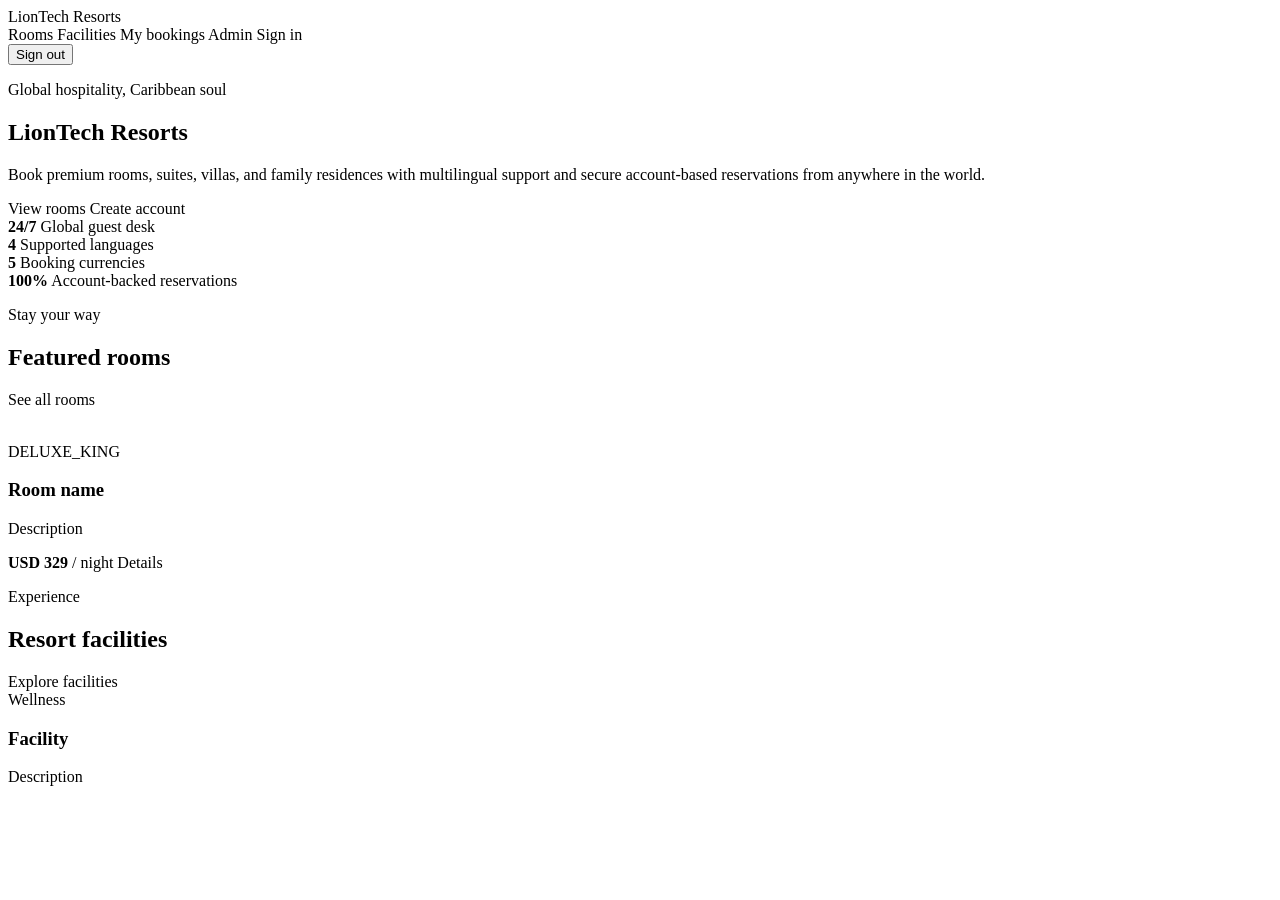
<file: src/main/resources/templates/index.html>
<!DOCTYPE html>
<html lang="en" xmlns:th="http://www.thymeleaf.org" xmlns:sec="https://www.thymeleaf.org/extras/spring-security">
<head>
    <meta charset="UTF-8">
    <meta name="viewport" content="width=device-width, initial-scale=1.0">
    <title>LionTech Resorts</title>
    <link rel="stylesheet" th:href="@{/css/styles.css}">
</head>
<body>
<header class="site-header">
    <a class="brand" th:href="@{/}">LionTech Resorts</a>
    <nav>
        <a th:href="@{/rooms}">Rooms</a>
        <a th:href="@{/facilities}">Facilities</a>
        <a sec:authorize="isAuthenticated()" th:href="@{/account/bookings}">My bookings</a>
        <a sec:authorize="hasRole('ADMIN')" th:href="@{/admin/rooms}">Admin</a>
        <a sec:authorize="!isAuthenticated()" th:href="@{/login}">Sign in</a>
        <form sec:authorize="isAuthenticated()" th:action="@{/logout}" method="post" class="inline-form">
            <input type="hidden" th:name="${_csrf.parameterName}" th:value="${_csrf.token}">
            <button class="link-button" type="submit">Sign out</button>
        </form>
    </nav>
</header>

<main>
    <section class="hero">
        <div class="hero-copy">
            <p class="eyebrow">Global hospitality, Caribbean soul</p>
            <h1>LionTech Resorts</h1>
            <p>Book premium rooms, suites, villas, and family residences with multilingual support and secure account-based reservations from anywhere in the world.</p>
            <div class="hero-actions">
                <a class="button primary" th:href="@{/rooms}">View rooms</a>
                <a class="button secondary" th:href="@{/register}">Create account</a>
            </div>
        </div>
    </section>

    <section class="content-band compact">
        <div class="metrics">
            <div>
                <strong>24/7</strong>
                <span>Global guest desk</span>
            </div>
            <div>
                <strong>4</strong>
                <span>Supported languages</span>
            </div>
            <div>
                <strong>5</strong>
                <span>Booking currencies</span>
            </div>
            <div>
                <strong>100%</strong>
                <span>Account-backed reservations</span>
            </div>
        </div>
    </section>

    <section class="content-band">
        <div class="section-heading">
            <p class="eyebrow">Stay your way</p>
            <h2>Featured rooms</h2>
            <a th:href="@{/rooms}">See all rooms</a>
        </div>
        <div class="room-grid">
            <article class="room-card" th:each="room, iter : ${rooms}" th:if="${iter.index < 3}">
                <img th:src="${room.imageUrl}" th:alt="${room.name}">
                <div>
                    <p class="room-type" th:text="${room.type}">DELUXE_KING</p>
                    <h3 th:text="${room.name}">Room name</h3>
                    <p th:text="${room.description}">Description</p>
                    <div class="card-footer">
                        <span><b th:text="${room.currency + ' ' + room.nightlyRate}">USD 329</b> / night</span>
                        <a th:href="@{/rooms/{id}(id=${room.id})}">Details</a>
                    </div>
                </div>
            </article>
        </div>
    </section>

    <section class="content-band muted">
        <div class="section-heading">
            <p class="eyebrow">Experience</p>
            <h2>Resort facilities</h2>
            <a th:href="@{/facilities}">Explore facilities</a>
        </div>
        <div class="facility-grid">
            <article class="facility-tile" th:each="facility, iter : ${facilities}" th:if="${iter.index < 4}">
                <span th:text="${facility.category}">Wellness</span>
                <h3 th:text="${facility.name}">Facility</h3>
                <p th:text="${facility.description}">Description</p>
            </article>
        </div>
    </section>
</main>
</body>
</html>
</file>
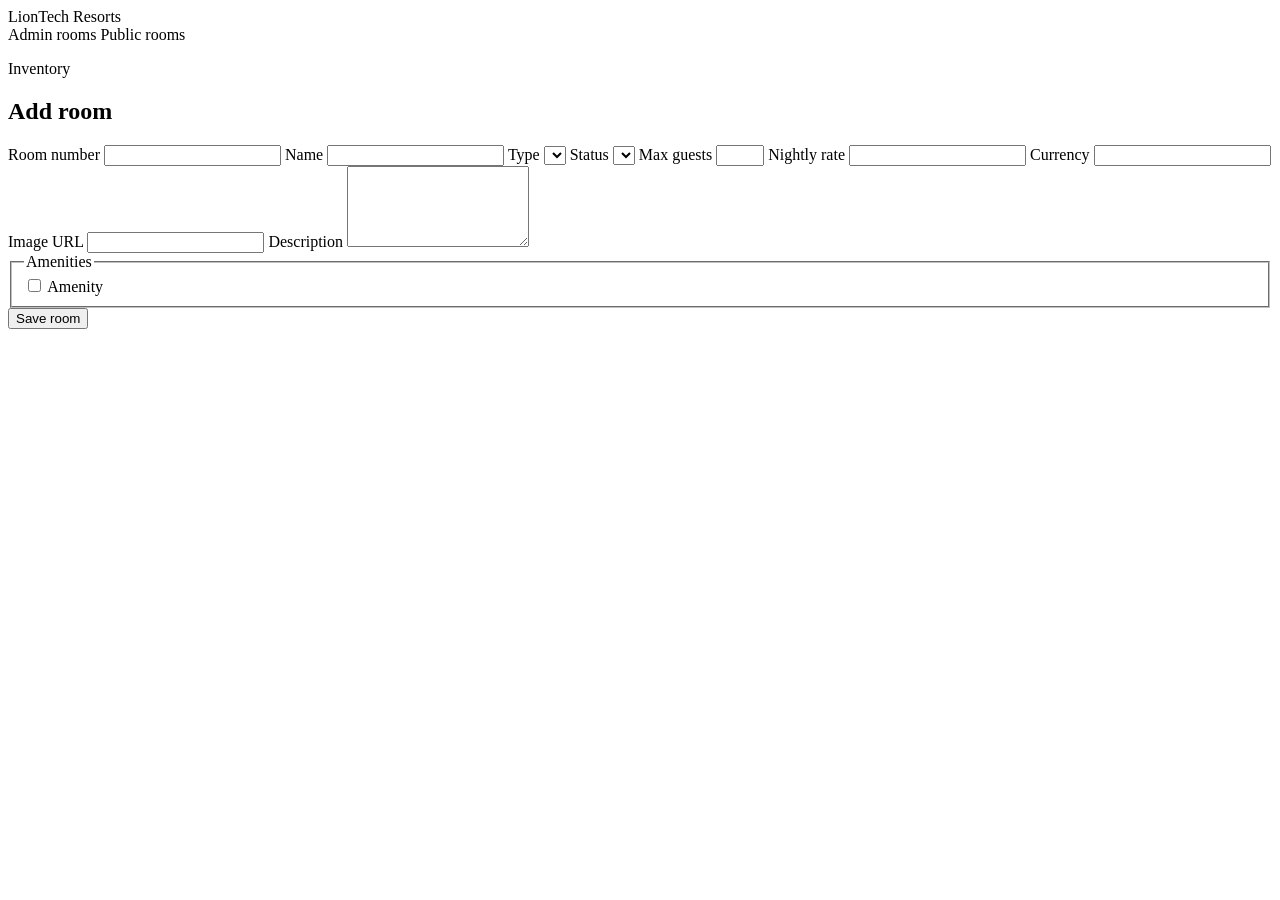
<file: src/main/resources/templates/add-room.html>
<!DOCTYPE html>
<html lang="en" xmlns:th="http://www.thymeleaf.org">
<head>
    <meta charset="UTF-8">
    <meta name="viewport" content="width=device-width, initial-scale=1.0">
    <title>Add room | LionTech Resorts</title>
    <link rel="stylesheet" th:href="@{/css/styles.css}">
</head>
<body>
<header class="site-header">
    <a class="brand" th:href="@{/}">LionTech Resorts</a>
    <nav>
        <a th:href="@{/admin/rooms}">Admin rooms</a>
        <a th:href="@{/rooms}">Public rooms</a>
    </nav>
</header>
<main class="page-shell narrow">
    <section class="form-panel">
        <p class="eyebrow">Inventory</p>
        <h1>Add room</h1>
        <form th:action="@{/admin/rooms}" th:object="${roomForm}" method="post" class="form-grid two-col">
            <input type="hidden" th:name="${_csrf.parameterName}" th:value="${_csrf.token}">
            <label>Room number
                <input th:field="*{roomNumber}" required>
                <span class="field-error" th:errors="*{roomNumber}"></span>
            </label>
            <label>Name
                <input th:field="*{name}" required>
                <span class="field-error" th:errors="*{name}"></span>
            </label>
            <label>Type
                <select th:field="*{type}">
                    <option th:each="type : ${roomTypes}" th:value="${type}" th:text="${type}"></option>
                </select>
            </label>
            <label>Status
                <select th:field="*{status}">
                    <option th:each="status : ${roomStatuses}" th:value="${status}" th:text="${status}"></option>
                </select>
            </label>
            <label>Max guests
                <input th:field="*{maxGuests}" type="number" min="1" max="12" required>
                <span class="field-error" th:errors="*{maxGuests}"></span>
            </label>
            <label>Nightly rate
                <input th:field="*{nightlyRate}" type="number" min="1" step="0.01" required>
                <span class="field-error" th:errors="*{nightlyRate}"></span>
            </label>
            <label>Currency
                <input th:field="*{currency}" maxlength="3" required>
                <span class="field-error" th:errors="*{currency}"></span>
            </label>
            <label>Image URL
                <input th:field="*{imageUrl}" required>
                <span class="field-error" th:errors="*{imageUrl}"></span>
            </label>
            <label class="full">Description
                <textarea th:field="*{description}" rows="5" required></textarea>
                <span class="field-error" th:errors="*{description}"></span>
            </label>
            <fieldset class="full check-grid">
                <legend>Amenities</legend>
                <label th:each="amenity : ${amenities}">
                    <input type="checkbox" th:field="*{amenityIds}" th:value="${amenity.id}">
                    <span th:text="${amenity.name}">Amenity</span>
                </label>
            </fieldset>
            <button class="button primary full" type="submit">Save room</button>
        </form>
    </section>
</main>
</body>
</html>
</file>
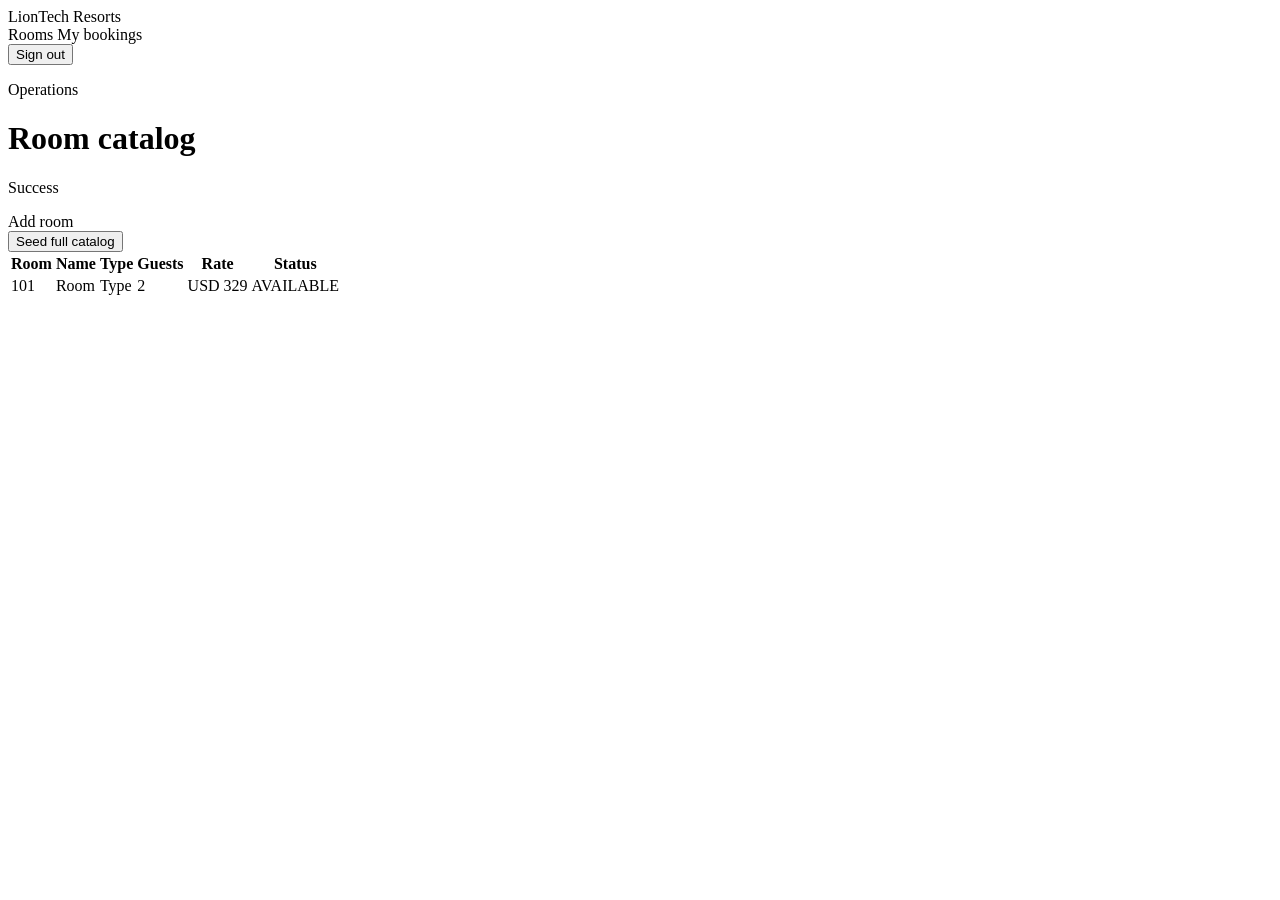
<file: src/main/resources/templates/admin-rooms.html>
<!DOCTYPE html>
<html lang="en" xmlns:th="http://www.thymeleaf.org" xmlns:sec="https://www.thymeleaf.org/extras/spring-security">
<head>
    <meta charset="UTF-8">
    <meta name="viewport" content="width=device-width, initial-scale=1.0">
    <title>Admin rooms | LionTech Resorts</title>
    <link rel="stylesheet" th:href="@{/css/styles.css}">
</head>
<body>
<header class="site-header">
    <a class="brand" th:href="@{/}">LionTech Resorts</a>
    <nav>
        <a th:href="@{/rooms}">Rooms</a>
        <a th:href="@{/account/bookings}">My bookings</a>
        <form sec:authorize="isAuthenticated()" th:action="@{/logout}" method="post" class="inline-form">
            <input type="hidden" th:name="${_csrf.parameterName}" th:value="${_csrf.token}">
            <button class="link-button" type="submit">Sign out</button>
        </form>
    </nav>
</header>
<main class="page-shell">
    <div class="admin-heading">
        <div>
            <p class="eyebrow">Operations</p>
            <h1>Room catalog</h1>
            <p class="success" th:if="${successMessage}" th:text="${successMessage}">Success</p>
        </div>
        <div class="admin-actions">
            <a class="button secondary" th:href="@{/admin/rooms/new}">Add room</a>
            <form th:action="@{/admin/rooms/seed}" method="post" class="inline-form">
                <input type="hidden" th:name="${_csrf.parameterName}" th:value="${_csrf.token}">
                <button class="button primary" type="submit">Seed full catalog</button>
            </form>
        </div>
    </div>
    <div class="table-wrap">
        <table>
            <thead>
            <tr>
                <th>Room</th>
                <th>Name</th>
                <th>Type</th>
                <th>Guests</th>
                <th>Rate</th>
                <th>Status</th>
            </tr>
            </thead>
            <tbody>
            <tr th:each="room : ${rooms}">
                <td th:text="${room.roomNumber}">101</td>
                <td th:text="${room.name}">Room</td>
                <td th:text="${room.type}">Type</td>
                <td th:text="${room.maxGuests}">2</td>
                <td th:text="${room.currency + ' ' + room.nightlyRate}">USD 329</td>
                <td><span class="status-pill" th:text="${room.status}">AVAILABLE</span></td>
            </tr>
            </tbody>
        </table>
    </div>
</main>
</body>
</html>
</file>
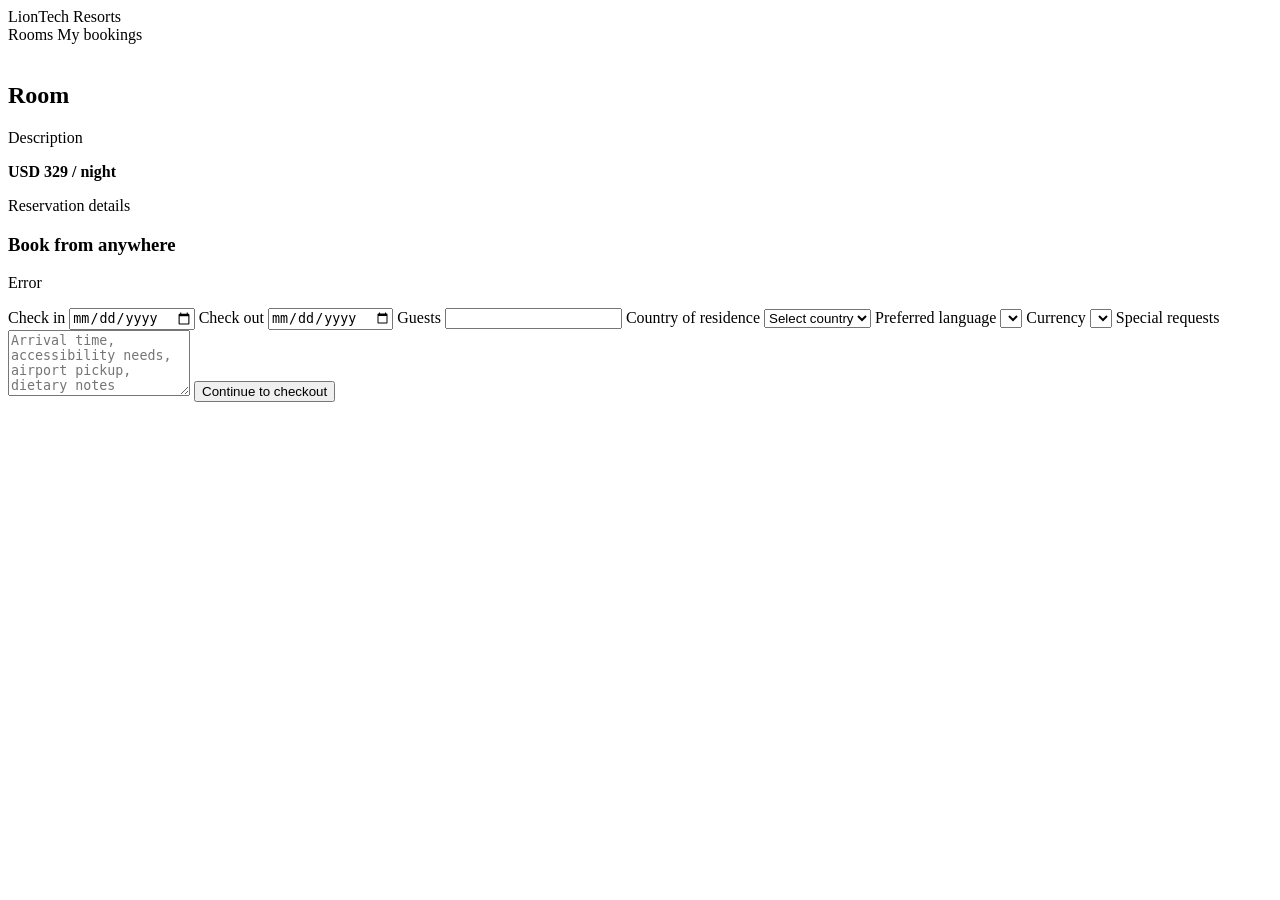
<file: src/main/resources/templates/booking.html>
<!DOCTYPE html>
<html lang="en" xmlns:th="http://www.thymeleaf.org" xmlns:sec="https://www.thymeleaf.org/extras/spring-security">
<head>
    <meta charset="UTF-8">
    <meta name="viewport" content="width=device-width, initial-scale=1.0">
    <title>Book room | LionTech Resorts</title>
    <link rel="stylesheet" th:href="@{/css/styles.css}">
</head>
<body>
<header class="site-header">
    <a class="brand" th:href="@{/}">LionTech Resorts</a>
    <nav>
        <a th:href="@{/rooms}">Rooms</a>
        <a sec:authorize="isAuthenticated()" th:href="@{/account/bookings}">My bookings</a>
    </nav>
</header>
<main class="page-shell">
    <section class="checkout-layout">
        <aside class="summary-card">
            <img th:src="${room.imageUrl}" th:alt="${room.name}">
            <h2 th:text="${room.name}">Room</h2>
            <p th:text="${room.description}">Description</p>
            <strong th:text="${room.currency + ' ' + room.nightlyRate + ' / night'}">USD 329 / night</strong>
        </aside>
        <section class="form-panel">
            <p class="eyebrow">Reservation details</p>
            <h1>Book from anywhere</h1>
            <form th:action="@{/bookings}" th:object="${bookingRequest}" method="post" class="form-grid two-col">
                <input type="hidden" th:name="${_csrf.parameterName}" th:value="${_csrf.token}">
                <input type="hidden" th:field="*{roomId}">
                <div class="error full" th:if="${#fields.hasGlobalErrors()}">
                    <p th:each="err : ${#fields.globalErrors()}" th:text="${err}">Error</p>
                </div>
                <label>Check in
                    <input th:field="*{checkInDate}" type="date" required>
                    <span class="field-error" th:errors="*{checkInDate}"></span>
                </label>
                <label>Check out
                    <input th:field="*{checkOutDate}" type="date" required>
                    <span class="field-error" th:errors="*{checkOutDate}"></span>
                </label>
                <label>Guests
                    <input th:field="*{guests}" type="number" min="1" th:max="${room.maxGuests}" required>
                    <span class="field-error" th:errors="*{guests}"></span>
                </label>
                <label>Country of residence
                    <select th:field="*{countryOfResidence}" required>
                        <option value="">Select country</option>
                        <option th:each="country : ${supportedCountries}" th:value="${country}" th:text="${country}"></option>
                    </select>
                    <span class="field-error" th:errors="*{countryOfResidence}"></span>
                </label>
                <label>Preferred language
                    <select th:field="*{preferredLanguage}" required>
                        <option th:each="language : ${supportedLanguages}" th:value="${language.code()}" th:text="${language.name()}"></option>
                    </select>
                    <span class="field-error" th:errors="*{preferredLanguage}"></span>
                </label>
                <label>Currency
                    <select th:field="*{currency}" required>
                        <option th:each="currency : ${supportedCurrencies}" th:value="${currency.code()}" th:text="${currency.label()}"></option>
                    </select>
                    <span class="field-error" th:errors="*{currency}"></span>
                </label>
                <label class="full">Special requests
                    <textarea th:field="*{specialRequests}" rows="4" placeholder="Arrival time, accessibility needs, airport pickup, dietary notes"></textarea>
                    <span class="field-error" th:errors="*{specialRequests}"></span>
                </label>
                <button class="button primary full" type="submit">Continue to checkout</button>
            </form>
        </section>
    </section>
</main>
</body>
</html>
</file>
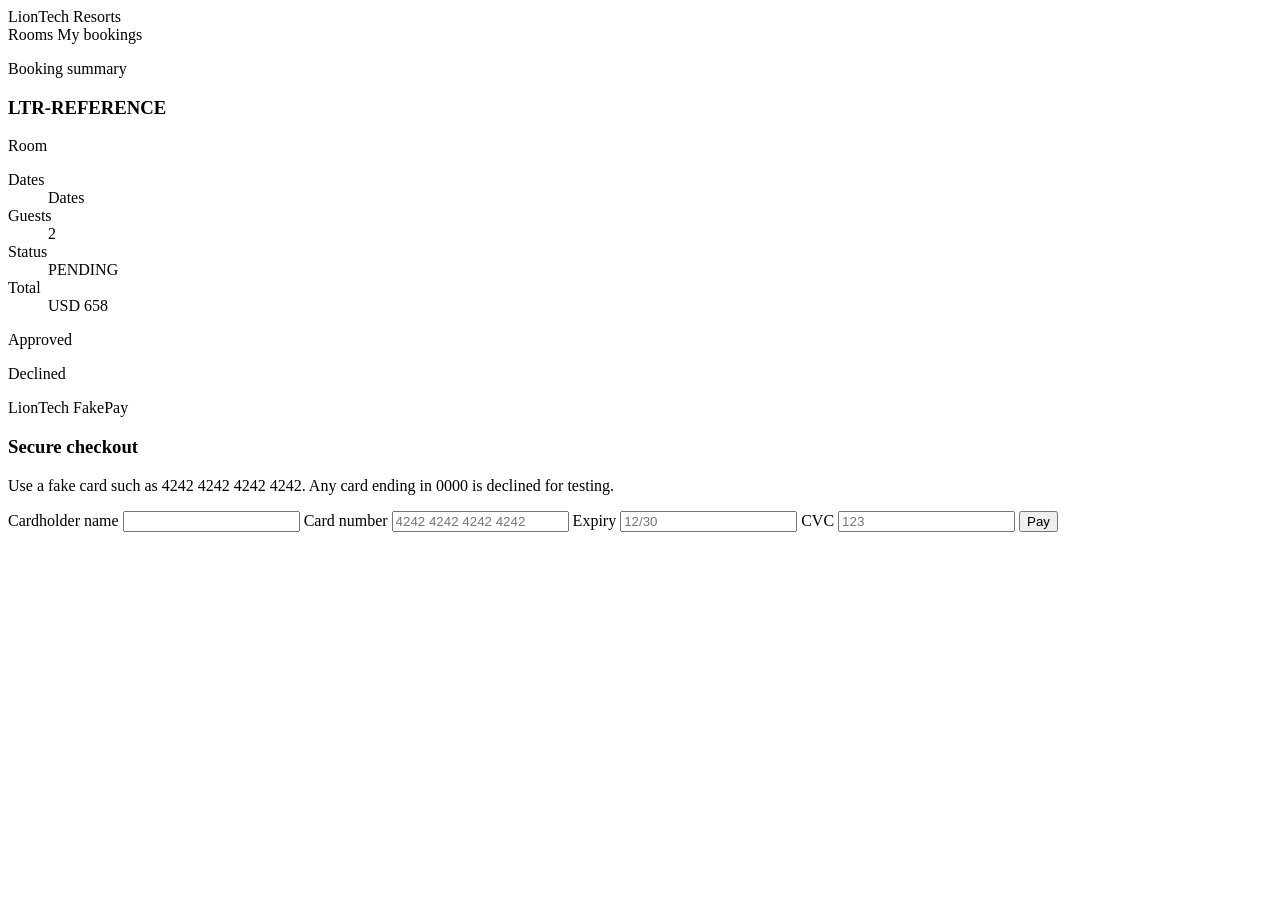
<file: src/main/resources/templates/checkout.html>
<!DOCTYPE html>
<html lang="en" xmlns:th="http://www.thymeleaf.org">
<head>
    <meta charset="UTF-8">
    <meta name="viewport" content="width=device-width, initial-scale=1.0">
    <title>Checkout | LionTech Resorts</title>
    <link rel="stylesheet" th:href="@{/css/styles.css}">
</head>
<body>
<header class="site-header">
    <a class="brand" th:href="@{/}">LionTech Resorts</a>
    <nav>
        <a th:href="@{/rooms}">Rooms</a>
        <a th:href="@{/account/bookings}">My bookings</a>
    </nav>
</header>
<main class="page-shell">
    <section class="checkout-layout">
        <aside class="summary-card">
            <p class="eyebrow">Booking summary</p>
            <h1 th:text="${booking.reference}">LTR-REFERENCE</h1>
            <p th:text="${booking.room.name}">Room</p>
            <dl class="spec-list compact-list">
                <div><dt>Dates</dt><dd th:text="${booking.checkInDate + ' to ' + booking.checkOutDate}">Dates</dd></div>
                <div><dt>Guests</dt><dd th:text="${booking.guests}">2</dd></div>
                <div><dt>Status</dt><dd th:text="${booking.status}">PENDING</dd></div>
                <div><dt>Total</dt><dd th:text="${booking.currency + ' ' + booking.totalAmount}">USD 658</dd></div>
            </dl>
            <p class="success" th:if="${latestPayment != null && latestPayment.status.name() == 'APPROVED'}" th:text="${latestPayment.processorMessage}">Approved</p>
            <p class="error" th:if="${paymentError}" th:text="${paymentError}">Declined</p>
        </aside>
        <section class="form-panel">
            <p class="eyebrow">LionTech FakePay</p>
            <h1>Secure checkout</h1>
            <p class="form-note">Use a fake card such as 4242 4242 4242 4242. Any card ending in 0000 is declined for testing.</p>
            <form th:action="@{/checkout/{reference}(reference=${booking.reference})}" th:object="${paymentRequest}" method="post" class="form-grid two-col">
                <input type="hidden" th:name="${_csrf.parameterName}" th:value="${_csrf.token}">
                <label class="full">Cardholder name
                    <input th:field="*{cardholderName}" autocomplete="cc-name" required>
                    <span class="field-error" th:errors="*{cardholderName}"></span>
                </label>
                <label class="full">Card number
                    <input th:field="*{cardNumber}" inputmode="numeric" autocomplete="cc-number" placeholder="4242 4242 4242 4242" required>
                    <span class="field-error" th:errors="*{cardNumber}"></span>
                </label>
                <label>Expiry
                    <input th:field="*{expiry}" placeholder="12/30" autocomplete="cc-exp" required>
                    <span class="field-error" th:errors="*{expiry}"></span>
                </label>
                <label>CVC
                    <input th:field="*{cvc}" inputmode="numeric" autocomplete="cc-csc" placeholder="123" required>
                    <span class="field-error" th:errors="*{cvc}"></span>
                </label>
                <button class="button primary full" type="submit" th:text="${'Pay ' + booking.currency + ' ' + booking.totalAmount}">Pay</button>
            </form>
        </section>
    </section>
</main>
</body>
</html>
</file>
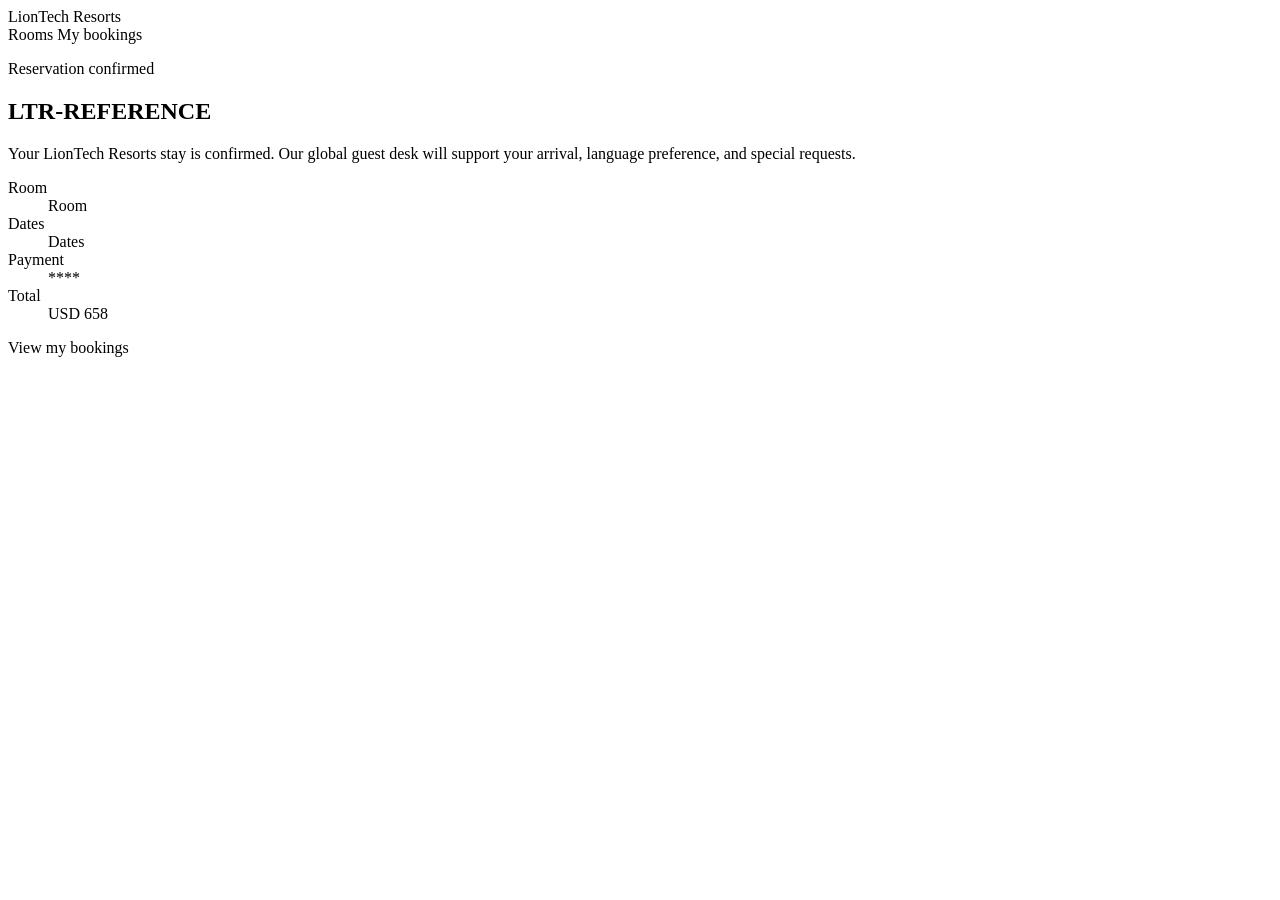
<file: src/main/resources/templates/confirmation.html>
<!DOCTYPE html>
<html lang="en" xmlns:th="http://www.thymeleaf.org">
<head>
    <meta charset="UTF-8">
    <meta name="viewport" content="width=device-width, initial-scale=1.0">
    <title>Confirmed | LionTech Resorts</title>
    <link rel="stylesheet" th:href="@{/css/styles.css}">
</head>
<body>
<header class="site-header">
    <a class="brand" th:href="@{/}">LionTech Resorts</a>
    <nav>
        <a th:href="@{/rooms}">Rooms</a>
        <a th:href="@{/account/bookings}">My bookings</a>
    </nav>
</header>
<main class="page-shell narrow">
    <section class="confirmation-panel">
        <p class="eyebrow">Reservation confirmed</p>
        <h1 th:text="${booking.reference}">LTR-REFERENCE</h1>
        <p>Your LionTech Resorts stay is confirmed. Our global guest desk will support your arrival, language preference, and special requests.</p>
        <dl class="spec-list">
            <div><dt>Room</dt><dd th:text="${booking.room.name}">Room</dd></div>
            <div><dt>Dates</dt><dd th:text="${booking.checkInDate + ' to ' + booking.checkOutDate}">Dates</dd></div>
            <div><dt>Payment</dt><dd th:text="${latestPayment != null ? latestPayment.maskedCard : 'Pending'}">****</dd></div>
            <div><dt>Total</dt><dd th:text="${booking.currency + ' ' + booking.totalAmount}">USD 658</dd></div>
        </dl>
        <a class="button primary" th:href="@{/account/bookings}">View my bookings</a>
    </section>
</main>
</body>
</html>
</file>
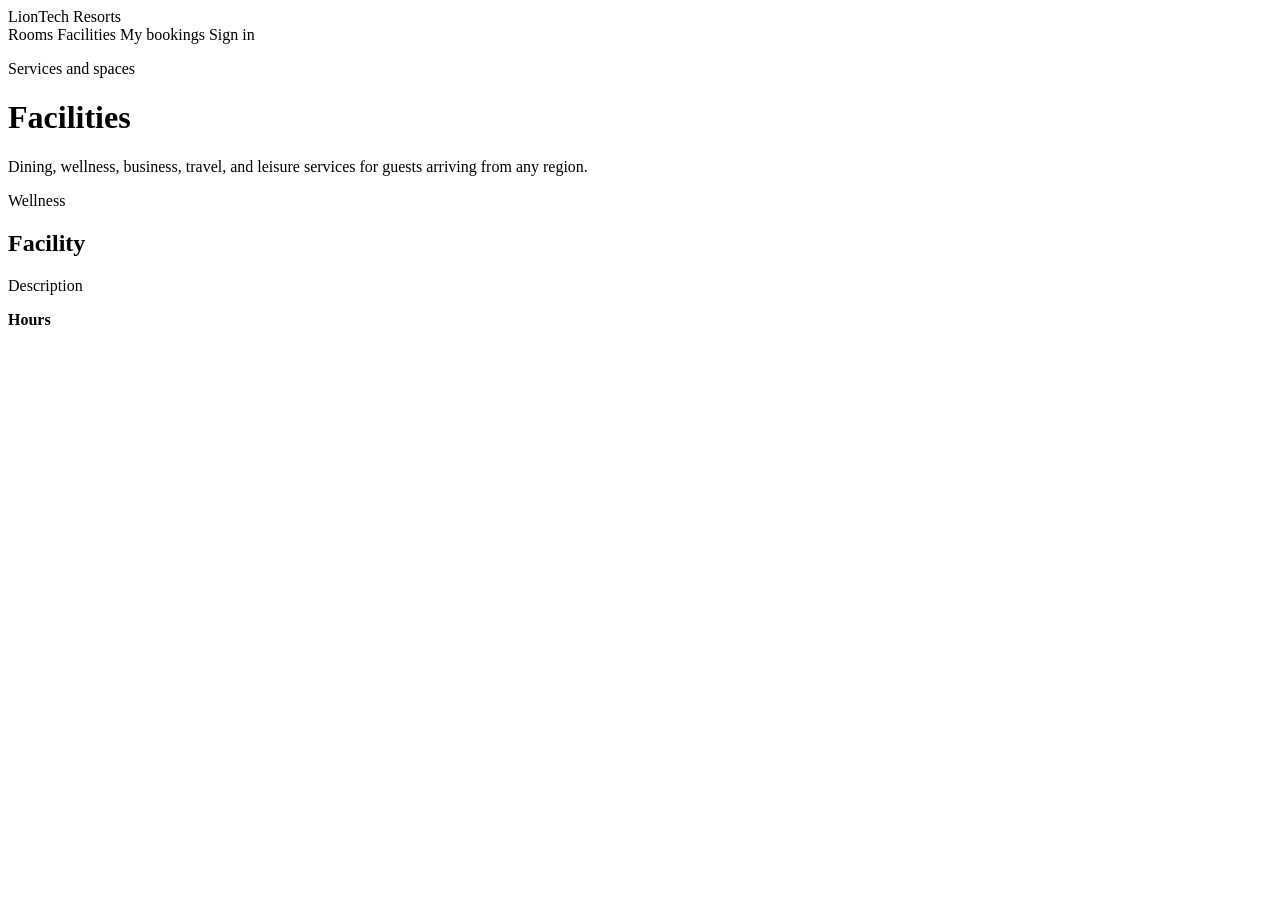
<file: src/main/resources/templates/facilities.html>
<!DOCTYPE html>
<html lang="en" xmlns:th="http://www.thymeleaf.org" xmlns:sec="https://www.thymeleaf.org/extras/spring-security">
<head>
    <meta charset="UTF-8">
    <meta name="viewport" content="width=device-width, initial-scale=1.0">
    <title>Facilities | LionTech Resorts</title>
    <link rel="stylesheet" th:href="@{/css/styles.css}">
</head>
<body>
<header class="site-header">
    <a class="brand" th:href="@{/}">LionTech Resorts</a>
    <nav>
        <a th:href="@{/rooms}">Rooms</a>
        <a th:href="@{/facilities}">Facilities</a>
        <a sec:authorize="isAuthenticated()" th:href="@{/account/bookings}">My bookings</a>
        <a sec:authorize="!isAuthenticated()" th:href="@{/login}">Sign in</a>
    </nav>
</header>
<main class="page-shell">
    <div class="page-title">
        <p class="eyebrow">Services and spaces</p>
        <h1>Facilities</h1>
        <p>Dining, wellness, business, travel, and leisure services for guests arriving from any region.</p>
    </div>
    <div class="facility-grid">
        <article class="facility-tile" th:each="facility : ${facilities}">
            <span th:text="${facility.category}">Wellness</span>
            <h2 th:text="${facility.name}">Facility</h2>
            <p th:text="${facility.description}">Description</p>
            <strong th:text="${facility.hours}">Hours</strong>
        </article>
    </div>
</main>
</body>
</html>
</file>
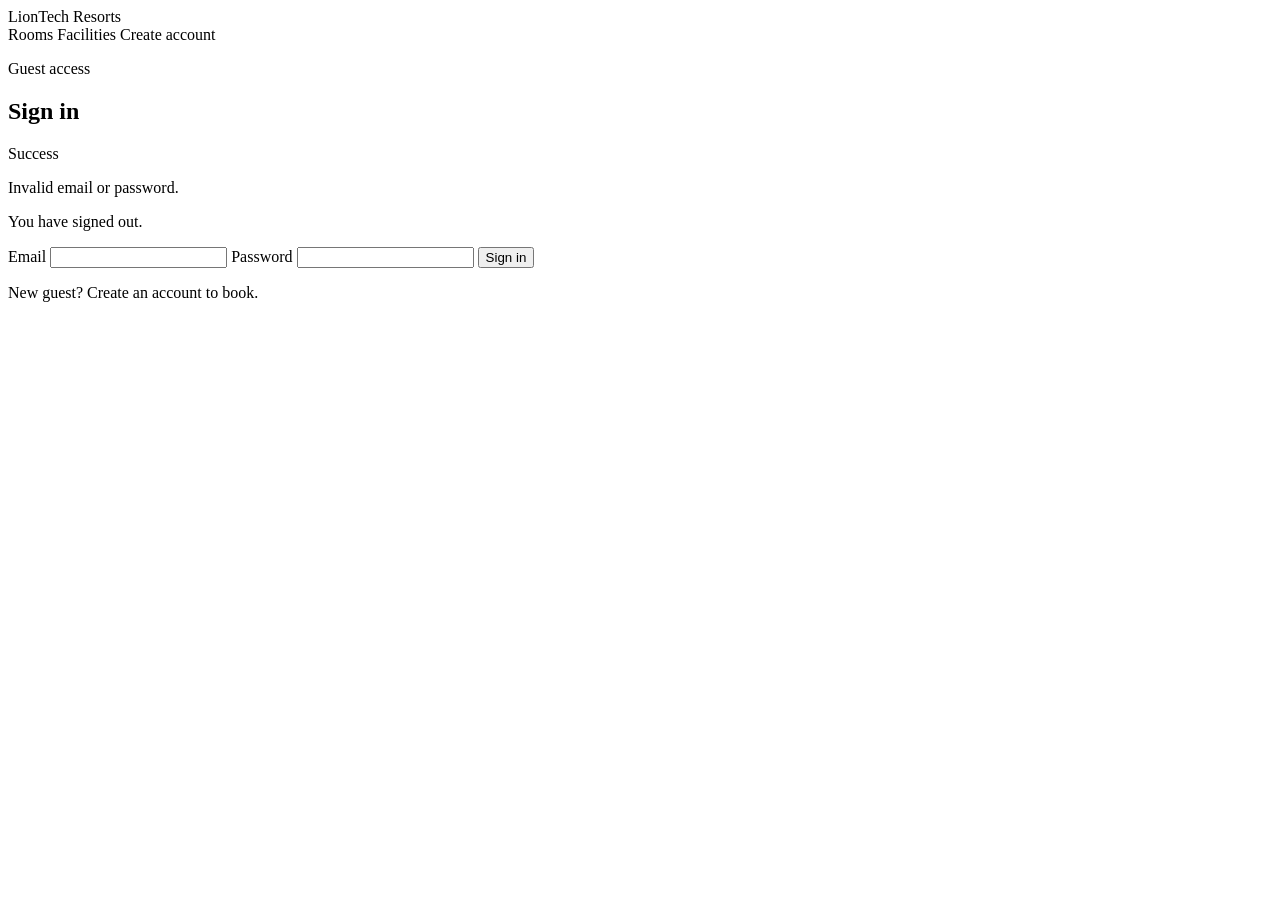
<file: src/main/resources/templates/login.html>
<!DOCTYPE html>
<html lang="en" xmlns:th="http://www.thymeleaf.org">
<head>
    <meta charset="UTF-8">
    <meta name="viewport" content="width=device-width, initial-scale=1.0">
    <title>Sign in | LionTech Resorts</title>
    <link rel="stylesheet" th:href="@{/css/styles.css}">
</head>
<body>
<header class="site-header">
    <a class="brand" th:href="@{/}">LionTech Resorts</a>
    <nav>
        <a th:href="@{/rooms}">Rooms</a>
        <a th:href="@{/facilities}">Facilities</a>
        <a th:href="@{/register}">Create account</a>
    </nav>
</header>
<main class="auth-shell">
    <section class="auth-panel">
        <p class="eyebrow">Guest access</p>
        <h1>Sign in</h1>
        <p class="success" th:if="${successMessage}" th:text="${successMessage}">Success</p>
        <p class="error" th:if="${param.error}">Invalid email or password.</p>
        <p class="success" th:if="${param.logout}">You have signed out.</p>
        <form th:action="@{/login}" method="post" class="form-grid">
            <input type="hidden" th:name="${_csrf.parameterName}" th:value="${_csrf.token}">
            <label>Email
                <input name="username" type="email" autocomplete="email" required>
            </label>
            <label>Password
                <input name="password" type="password" autocomplete="current-password" required>
            </label>
            <button class="button primary" type="submit">Sign in</button>
        </form>
        <p class="form-note">New guest? <a th:href="@{/register}">Create an account to book.</a></p>
    </section>
</main>
</body>
</html>
</file>
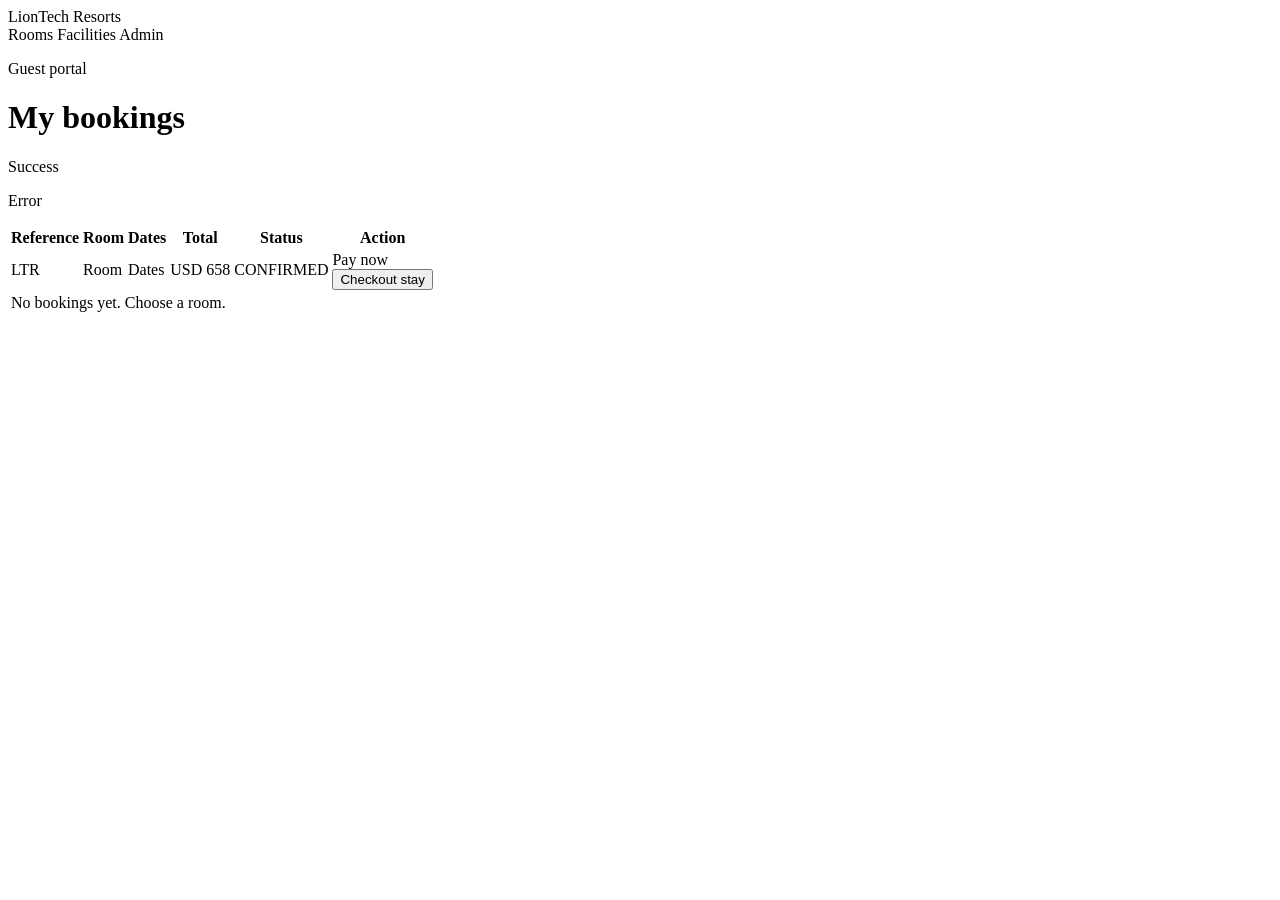
<file: src/main/resources/templates/my-bookings.html>
<!DOCTYPE html>
<html lang="en" xmlns:th="http://www.thymeleaf.org" xmlns:sec="https://www.thymeleaf.org/extras/spring-security">
<head>
    <meta charset="UTF-8">
    <meta name="viewport" content="width=device-width, initial-scale=1.0">
    <title>My bookings | LionTech Resorts</title>
    <link rel="stylesheet" th:href="@{/css/styles.css}">
</head>
<body>
<header class="site-header">
    <a class="brand" th:href="@{/}">LionTech Resorts</a>
    <nav>
        <a th:href="@{/rooms}">Rooms</a>
        <a th:href="@{/facilities}">Facilities</a>
        <a sec:authorize="hasRole('ADMIN')" th:href="@{/admin/rooms}">Admin</a>
    </nav>
</header>
<main class="page-shell">
    <div class="page-title">
        <p class="eyebrow">Guest portal</p>
        <h1>My bookings</h1>
        <p class="success" th:if="${successMessage}" th:text="${successMessage}">Success</p>
        <p class="error" th:if="${errorMessage}" th:text="${errorMessage}">Error</p>
    </div>
    <div class="table-wrap">
        <table>
            <thead>
            <tr>
                <th>Reference</th>
                <th>Room</th>
                <th>Dates</th>
                <th>Total</th>
                <th>Status</th>
                <th>Action</th>
            </tr>
            </thead>
            <tbody>
            <tr th:each="booking : ${bookings}">
                <td th:text="${booking.reference}">LTR</td>
                <td th:text="${booking.room.name}">Room</td>
                <td th:text="${booking.checkInDate + ' to ' + booking.checkOutDate}">Dates</td>
                <td th:text="${booking.currency + ' ' + booking.totalAmount}">USD 658</td>
                <td><span class="status-pill" th:text="${booking.status}">CONFIRMED</span></td>
                <td>
                    <a th:if="${booking.status.name() == 'PENDING_PAYMENT'}" th:href="@{/checkout/{reference}(reference=${booking.reference})}">Pay now</a>
                    <form th:if="${booking.status.name() == 'CONFIRMED'}" th:action="@{/account/bookings/{reference}/checkout-stay(reference=${booking.reference})}" method="post" class="inline-form">
                        <input type="hidden" th:name="${_csrf.parameterName}" th:value="${_csrf.token}">
                        <button class="link-button" type="submit">Checkout stay</button>
                    </form>
                </td>
            </tr>
            <tr th:if="${#lists.isEmpty(bookings)}">
                <td colspan="6">No bookings yet. <a th:href="@{/rooms}">Choose a room</a>.</td>
            </tr>
            </tbody>
        </table>
    </div>
</main>
</body>
</html>
</file>
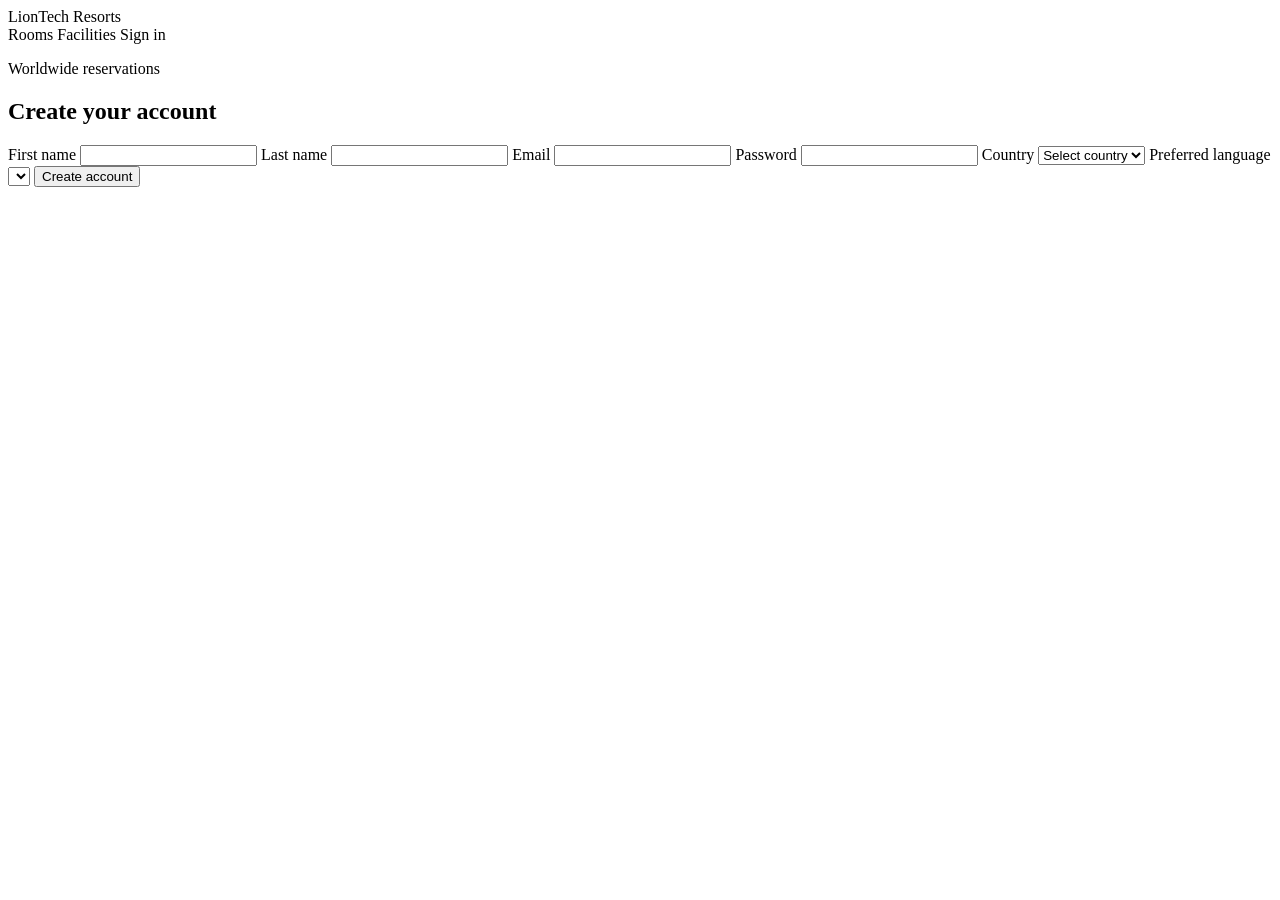
<file: src/main/resources/templates/register.html>
<!DOCTYPE html>
<html lang="en" xmlns:th="http://www.thymeleaf.org">
<head>
    <meta charset="UTF-8">
    <meta name="viewport" content="width=device-width, initial-scale=1.0">
    <title>Create account | LionTech Resorts</title>
    <link rel="stylesheet" th:href="@{/css/styles.css}">
</head>
<body>
<header class="site-header">
    <a class="brand" th:href="@{/}">LionTech Resorts</a>
    <nav>
        <a th:href="@{/rooms}">Rooms</a>
        <a th:href="@{/facilities}">Facilities</a>
        <a th:href="@{/login}">Sign in</a>
    </nav>
</header>
<main class="auth-shell">
    <section class="auth-panel wide-panel">
        <p class="eyebrow">Worldwide reservations</p>
        <h1>Create your account</h1>
        <form th:action="@{/register}" th:object="${registerRequest}" method="post" class="form-grid two-col">
            <input type="hidden" th:name="${_csrf.parameterName}" th:value="${_csrf.token}">
            <label>First name
                <input th:field="*{firstName}" autocomplete="given-name" required>
                <span class="field-error" th:errors="*{firstName}"></span>
            </label>
            <label>Last name
                <input th:field="*{lastName}" autocomplete="family-name" required>
                <span class="field-error" th:errors="*{lastName}"></span>
            </label>
            <label>Email
                <input th:field="*{email}" type="email" autocomplete="email" required>
                <span class="field-error" th:errors="*{email}"></span>
            </label>
            <label>Password
                <input th:field="*{password}" type="password" autocomplete="new-password" required>
                <span class="field-error" th:errors="*{password}"></span>
            </label>
            <label>Country
                <select th:field="*{country}" required>
                    <option value="">Select country</option>
                    <option th:each="country : ${supportedCountries}" th:value="${country}" th:text="${country}"></option>
                </select>
                <span class="field-error" th:errors="*{country}"></span>
            </label>
            <label>Preferred language
                <select th:field="*{preferredLanguage}" required>
                    <option th:each="language : ${supportedLanguages}" th:value="${language.code()}" th:text="${language.name()}"></option>
                </select>
                <span class="field-error" th:errors="*{preferredLanguage}"></span>
            </label>
            <button class="button primary full" type="submit">Create account</button>
        </form>
    </section>
</main>
</body>
</html>
</file>
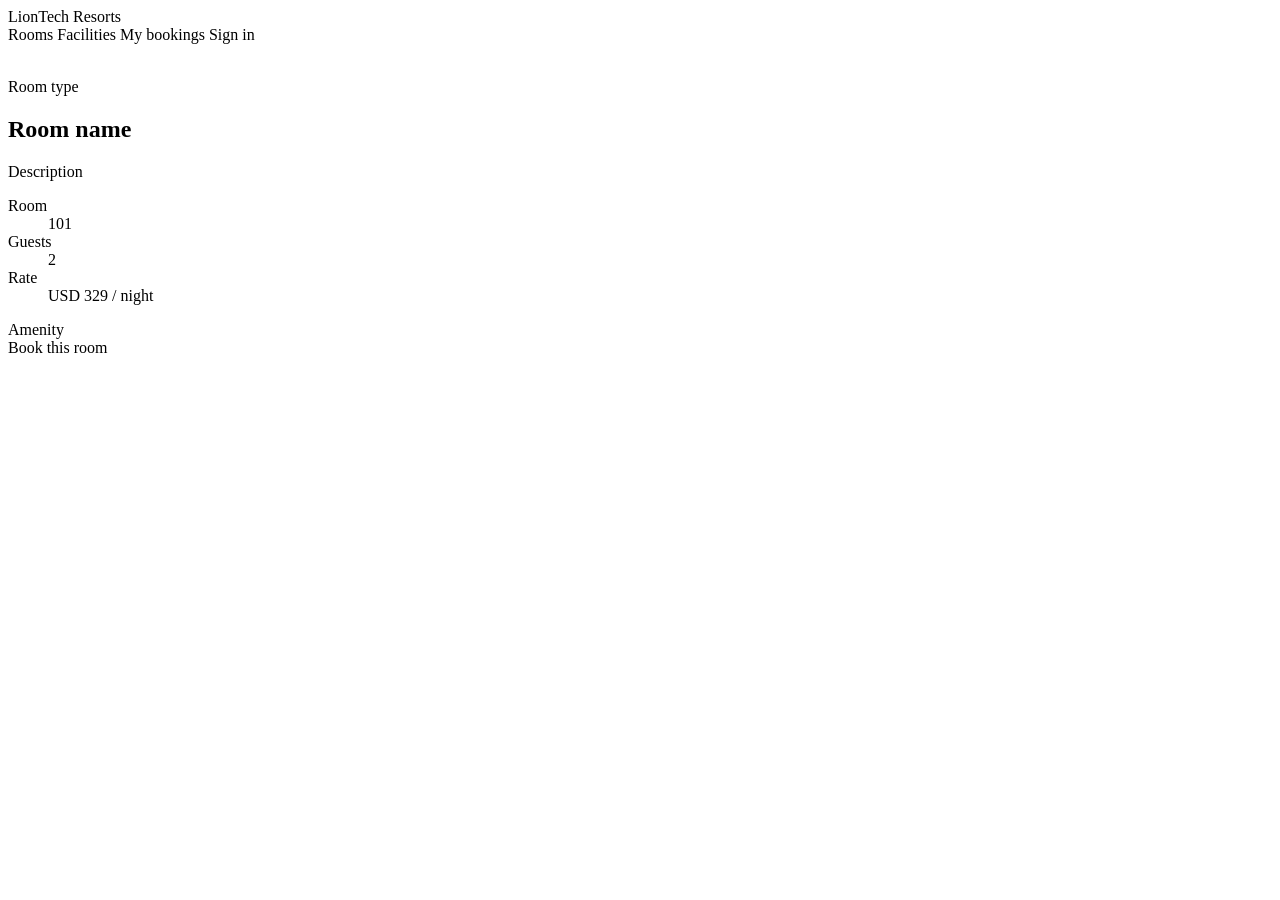
<file: src/main/resources/templates/room-detail.html>
<!DOCTYPE html>
<html lang="en" xmlns:th="http://www.thymeleaf.org" xmlns:sec="https://www.thymeleaf.org/extras/spring-security">
<head>
    <meta charset="UTF-8">
    <meta name="viewport" content="width=device-width, initial-scale=1.0">
    <title th:text="${room.name + ' | LionTech Resorts'}">Room | LionTech Resorts</title>
    <link rel="stylesheet" th:href="@{/css/styles.css}">
</head>
<body>
<header class="site-header">
    <a class="brand" th:href="@{/}">LionTech Resorts</a>
    <nav>
        <a th:href="@{/rooms}">Rooms</a>
        <a th:href="@{/facilities}">Facilities</a>
        <a sec:authorize="isAuthenticated()" th:href="@{/account/bookings}">My bookings</a>
        <a sec:authorize="!isAuthenticated()" th:href="@{/login}">Sign in</a>
    </nav>
</header>
<main class="page-shell">
    <section class="detail-layout">
        <img class="detail-image" th:src="${room.imageUrl}" th:alt="${room.name}">
        <div class="detail-panel">
            <p class="eyebrow" th:text="${room.type}">Room type</p>
            <h1 th:text="${room.name}">Room name</h1>
            <p th:text="${room.description}">Description</p>
            <dl class="spec-list">
                <div>
                    <dt>Room</dt>
                    <dd th:text="${room.roomNumber}">101</dd>
                </div>
                <div>
                    <dt>Guests</dt>
                    <dd th:text="${room.maxGuests}">2</dd>
                </div>
                <div>
                    <dt>Rate</dt>
                    <dd th:text="${room.currency + ' ' + room.nightlyRate + ' / night'}">USD 329 / night</dd>
                </div>
            </dl>
            <div class="amenity-list large">
                <span th:each="amenity : ${room.amenities}" th:text="${amenity.name}">Amenity</span>
            </div>
            <a class="button primary" th:href="@{/book/{id}(id=${room.id})}">Book this room</a>
        </div>
    </section>
</main>
</body>
</html>
</file>
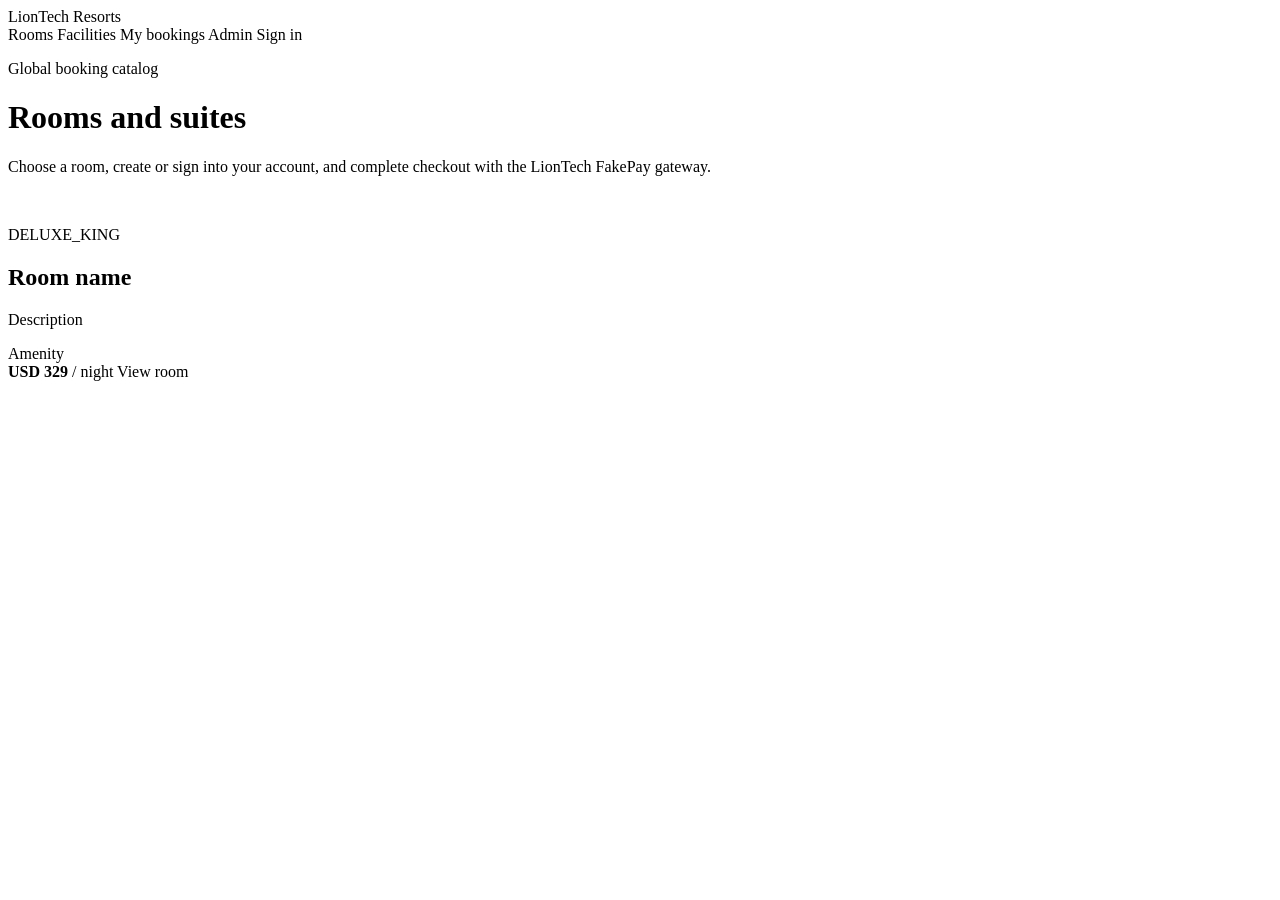
<file: src/main/resources/templates/rooms.html>
<!DOCTYPE html>
<html lang="en" xmlns:th="http://www.thymeleaf.org" xmlns:sec="https://www.thymeleaf.org/extras/spring-security">
<head>
    <meta charset="UTF-8">
    <meta name="viewport" content="width=device-width, initial-scale=1.0">
    <title>Rooms | LionTech Resorts</title>
    <link rel="stylesheet" th:href="@{/css/styles.css}">
</head>
<body>
<header class="site-header">
    <a class="brand" th:href="@{/}">LionTech Resorts</a>
    <nav>
        <a th:href="@{/rooms}">Rooms</a>
        <a th:href="@{/facilities}">Facilities</a>
        <a sec:authorize="isAuthenticated()" th:href="@{/account/bookings}">My bookings</a>
        <a sec:authorize="hasRole('ADMIN')" th:href="@{/admin/rooms}">Admin</a>
        <a sec:authorize="!isAuthenticated()" th:href="@{/login}">Sign in</a>
    </nav>
</header>
<main class="page-shell">
    <div class="page-title">
        <p class="eyebrow">Global booking catalog</p>
        <h1>Rooms and suites</h1>
        <p>Choose a room, create or sign into your account, and complete checkout with the LionTech FakePay gateway.</p>
    </div>
    <div class="room-grid wide">
        <article class="room-card" th:each="room : ${rooms}">
            <img th:src="${room.imageUrl}" th:alt="${room.name}">
            <div>
                <p class="room-type" th:text="${room.type}">DELUXE_KING</p>
                <h2 th:text="${room.name}">Room name</h2>
                <p th:text="${room.description}">Description</p>
                <div class="amenity-list">
                    <span th:each="amenity : ${room.amenities}" th:text="${amenity.name}">Amenity</span>
                </div>
                <div class="card-footer">
                    <span><b th:text="${room.currency + ' ' + room.nightlyRate}">USD 329</b> / night</span>
                    <a class="button small" th:href="@{/rooms/{id}(id=${room.id})}">View room</a>
                </div>
            </div>
        </article>
    </div>
</main>
</body>
</html>
</file>
